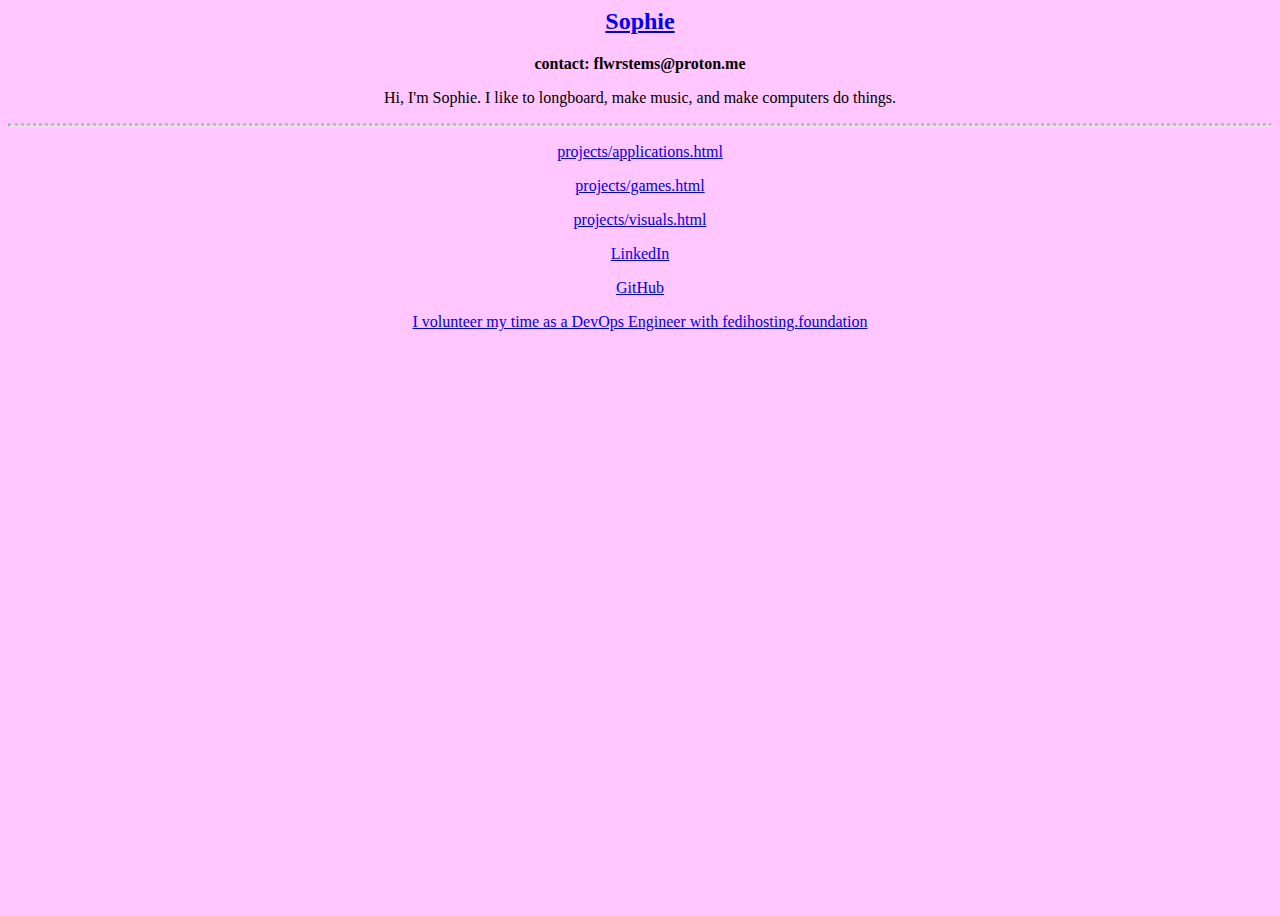
<file: root/Personal/index.html>
<html>
<head>
    <meta charset="UTF-8">
    <meta name="viewport" content="width=device-width, initial-scale=1.0">
    <link rel="stylesheet" type="text/css" href="Styles.css">
    <title> flwrstems </title>
    <meta name="description" content="U+2600 Hi, I'm Sophie. Also known as flwrstems.">
	<style>
        img {
            border-radius: 50%;
        }
    </style>
</head>
  
<body>  
    <div style="text-align: center;">
		<h2> <a href = "index.html"> Sophie </a></h2>
    	<strong> contact: flwrstems@proton.me </strong>
		<p>Hi, I'm Sophie. I like to longboard, make music, and make computers do things.</p>

    </div>
    <hr class="dotted">

    <div style="text-align: center;">
		<p><a href="projects/applications.html">projects/applications.html</a></p>
        <p><a href="projects/games.html">projects/games.html</a></p>
        <p><a href="projects/visuals.html">projects/visuals.html</a></p>
        <p><a href="https://www.linkedin.com/in/sophie-young-658824230/">LinkedIn</a></p>
        <p><a href="https://github.com/rping-qwfpgj">GitHub</a></p>
        <p><a href="https://fedihosting.foundation/lw-team/">I volunteer my time as a DevOps Engineer with fedihosting.foundation</a></p>
    </div>
</body>
</html>
</file>
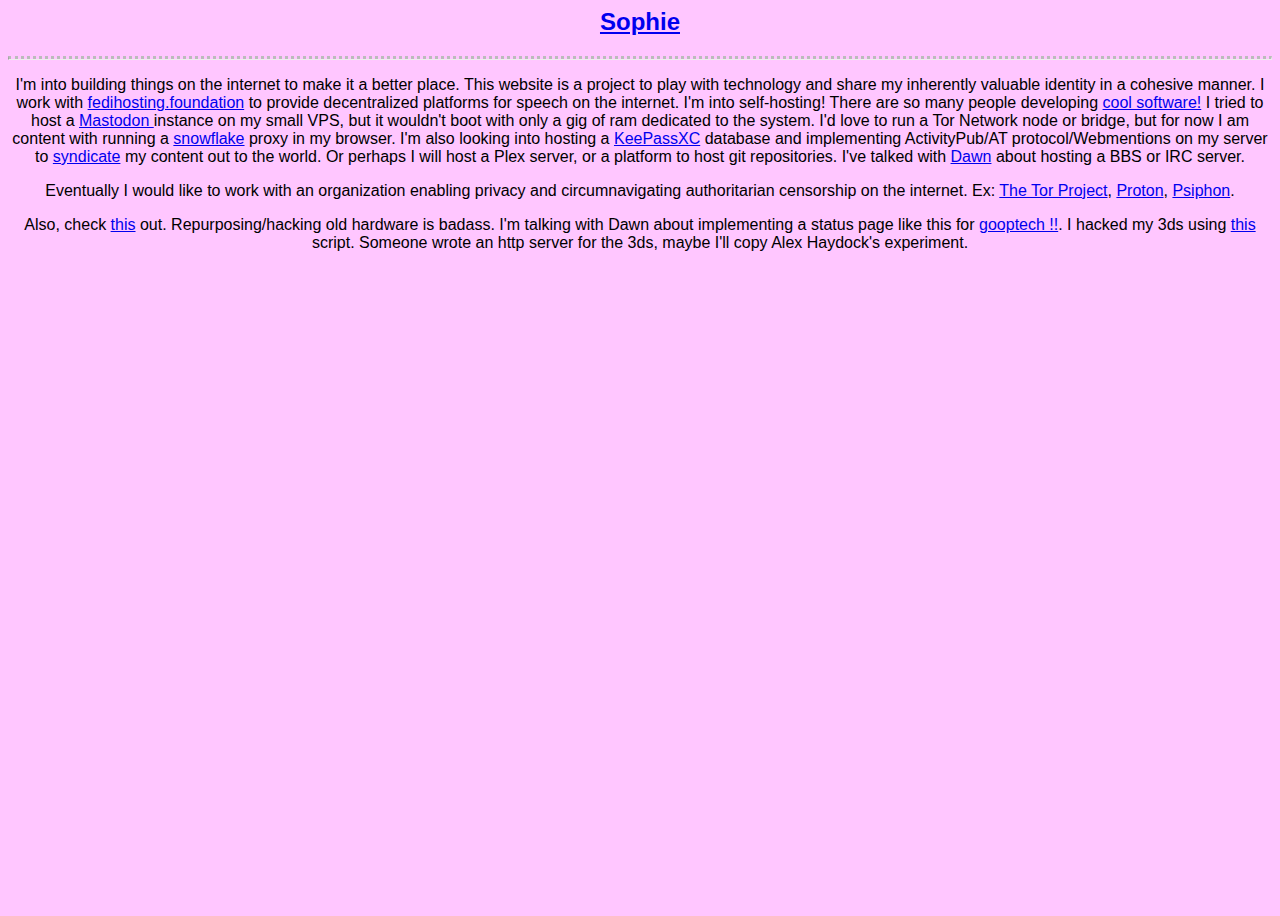
<file: root/Professional/blog/blog-4-24-2025.html>
<html>
	<head>
		<meta charset="UTF-8">
		<meta name="viewport" content="width=device-width, initial-scale=1.0">
		<link rel="stylesheet" type="text/css" href="../Styles.css">
		<title> flwrstems </title>
		<meta name="description" content="U+2600 Hi, I'm Sophie. Also known as flwrstems."></meta>
		<style>
			body {
				font-family: 'MS Gothic', sans-serif;
			}
		</style>
	</head>

	<body>
		<div style="text-align: center;">
			<h2> <a href = "../index.html"> Sophie </a></h2>
		</div>
		<hr class="dotted">
		<div style="text-align: center;">
			<p> 
				I'm into building things on the internet to make it a better place. This website is a project to play with  
                technology and share my inherently valuable identity in a cohesive manner. I work with 
                <a href="https://fedihosting.foundation">fedihosting.foundation</a> to provide decentralized platforms for speech
                 on the internet. I'm into self-hosting! There are so many people developing 
                 <a href = "https://github.com/rping-qwfpgj?tab=stars">cool software!</a> I tried to host a
                 <a href="https://joinmastodon.org/"> Mastodon </a>instance on my small VPS, but it wouldn't boot with only a gig
                  of ram dedicated to the system. I'd love to run a Tor Network node or bridge, but for now I am content with 
                  running a <a href="https://snowflake.torproject.org/">snowflake</a> proxy in my browser. I'm also 
                  looking into hosting a <a href = "https://keepassxc.org/">KeePassXC</a> database and implementing ActivityPub/AT protocol/Webmentions on my server 
                  to <a href="https://indieweb.org/POSSE" >syndicate</a> my content out to the world. Or perhaps I will host a 
                  Plex server, or a platform to host git repositories. I've talked with <a href="https://dawnvoid.neocities.org">Dawn</a> 
                  about hosting a BBS or IRC server.
			</p>
			<p>
				Eventually I would like to work with an organization enabling privacy and circumnavigating authoritarian 
                censorship on the internet. Ex: <a href="https://www.torproject.org/">The Tor Project</a>, <a href = 
                "https://proton.me/">Proton</a>, <a href = "https://psiphon.ca/">Psiphon</a>. 
			</p>
			<p>
				Also, check <a href="https://blog.infected.systems/posts/2025-04-21-this-blog-is-hosted-on-a-nintendo-wii/">this</a> 
                out. Repurposing/hacking old hardware is badass. I'm talking with Dawn about implementing 
                a status page like this for <a href="https://gooptech.nya.pub">gooptech !!</a>. I hacked my 3ds using 
                <a href = "https://github.com/hacks-guide/MSET9">this</a> script. Someone wrote an http server for the 3ds, 
                maybe I'll copy Alex Haydock's experiment.
			</p> 
			
		</div>
	</body>
</html>
</file>
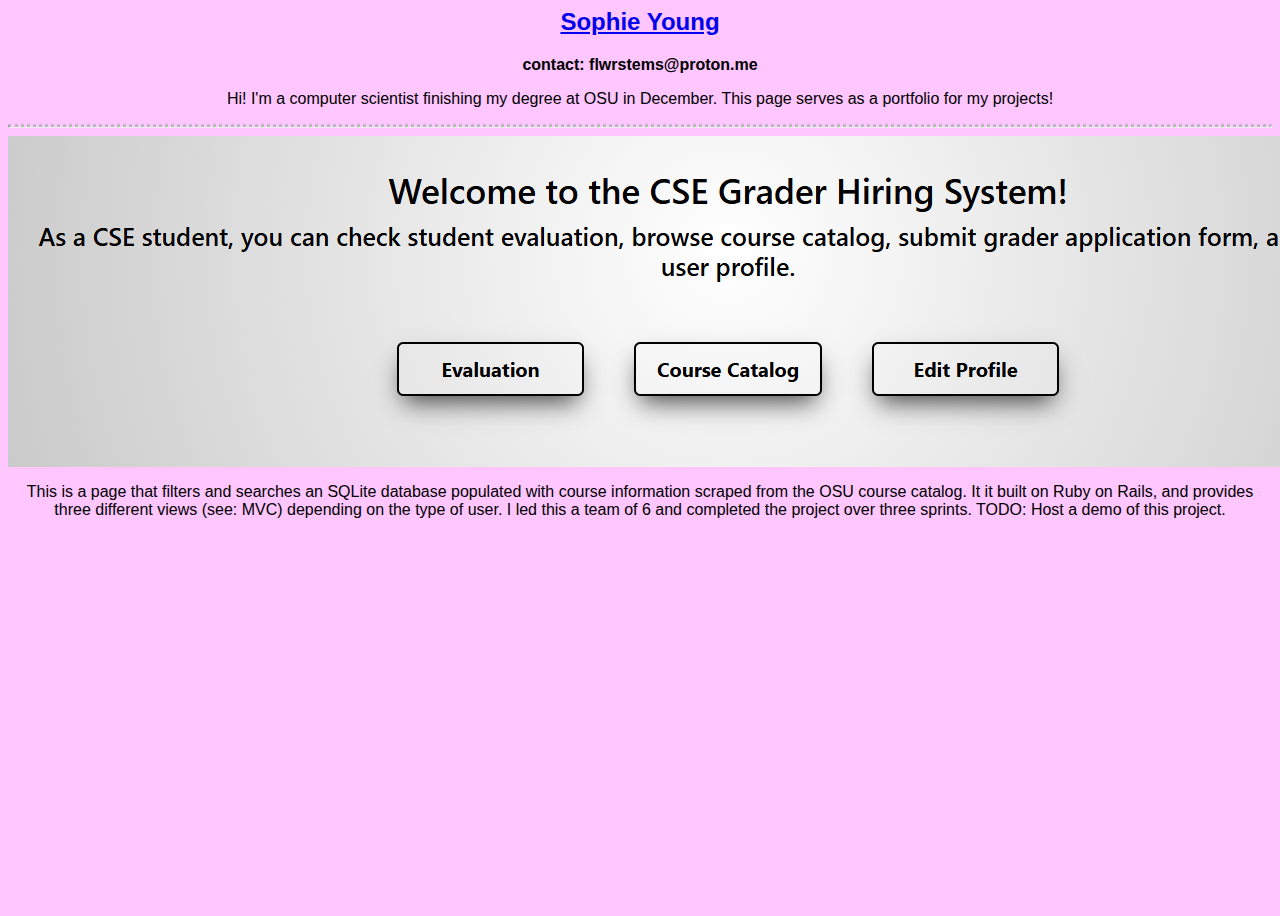
<file: root/Professional/projects/applications.html>
<html>
	<head>
		<meta charset="UTF-8">
		<meta name="viewport" content="width=device-width, initial-scale=1.0">
		<link rel="stylesheet" type="text/css" href="../Styles.css">
		<title> flwrstems </title>
		<meta name="description" content="U+2600 Hi, I'm Sophie. Also known as flwrstems." </meta>
		<style>
			body {
				font-family: 'MS Gothic', sans-serif;
			}
		</style>
	</head>

	<body>
		<div style="text-align: center;">
			<h2> <a href = "../index.html"> Sophie Young</a></h2>
			<strong> contact: flwrstems@proton.me </strong>
			<p> Hi! I'm a computer scientist finishing my degree at OSU in December. This page serves as a portfolio for my projects!</p>
		</div>
		<hr class="dotted">
		<div style="text-align: center;">
			<img src = "../media/grading-system.png"> </img>
			<p> This is a page that filters and searches an SQLite database populated with course information scraped from the OSU course catalog. It it built on Ruby on Rails, and provides three different views (see: MVC) depending on the type of user. I led this a team of 6 and completed the project over three sprints. TODO: Host a demo of this project.  </p>
		</div>
	</body>
</html>
</file>
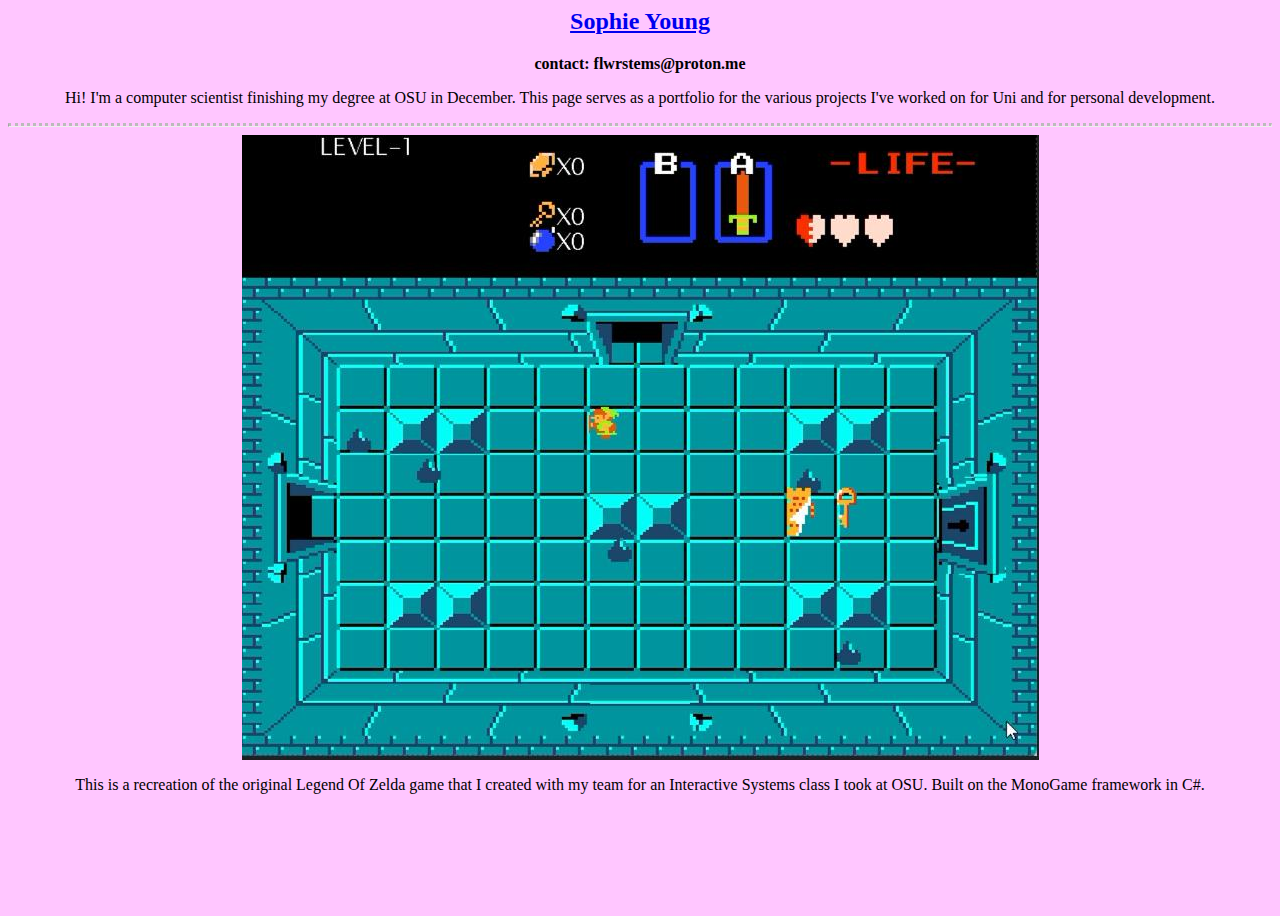
<file: root/Professional/projects/games.html>
<html>
	<head>
		<meta charset="UTF-8">
		<meta name="viewport" content="width=device-width, initial-scale=1.0">
		<link rel="stylesheet" type="text/css" href="../Styles.css">
		<title> flwrstems </title>
		<meta name="description" content="U+2600 Hi, I'm Sophie. Also known as flwrstems."> </meta>
	</head>

	<body>
		<div style="text-align: center;">
			<h2> <a href = "../index.html"> Sophie Young</a></h2>
			<strong> contact: flwrstems@proton.me </strong>
			<p> Hi! I'm a computer scientist finishing my degree at OSU in December. This page serves as a portfolio for the various projects I've worked on for Uni and for personal development.</p>
		</div>
		<hr class="dotted">
		<div style="text-align: center;">
			<img src="../media/1704999345402.jpg">
			<p> This is a recreation of the original Legend Of Zelda game that I created with my team for an Interactive Systems class I took at OSU. Built on the MonoGame framework in C#. </p>
		</div>
	
	</body>
</html>
</file>
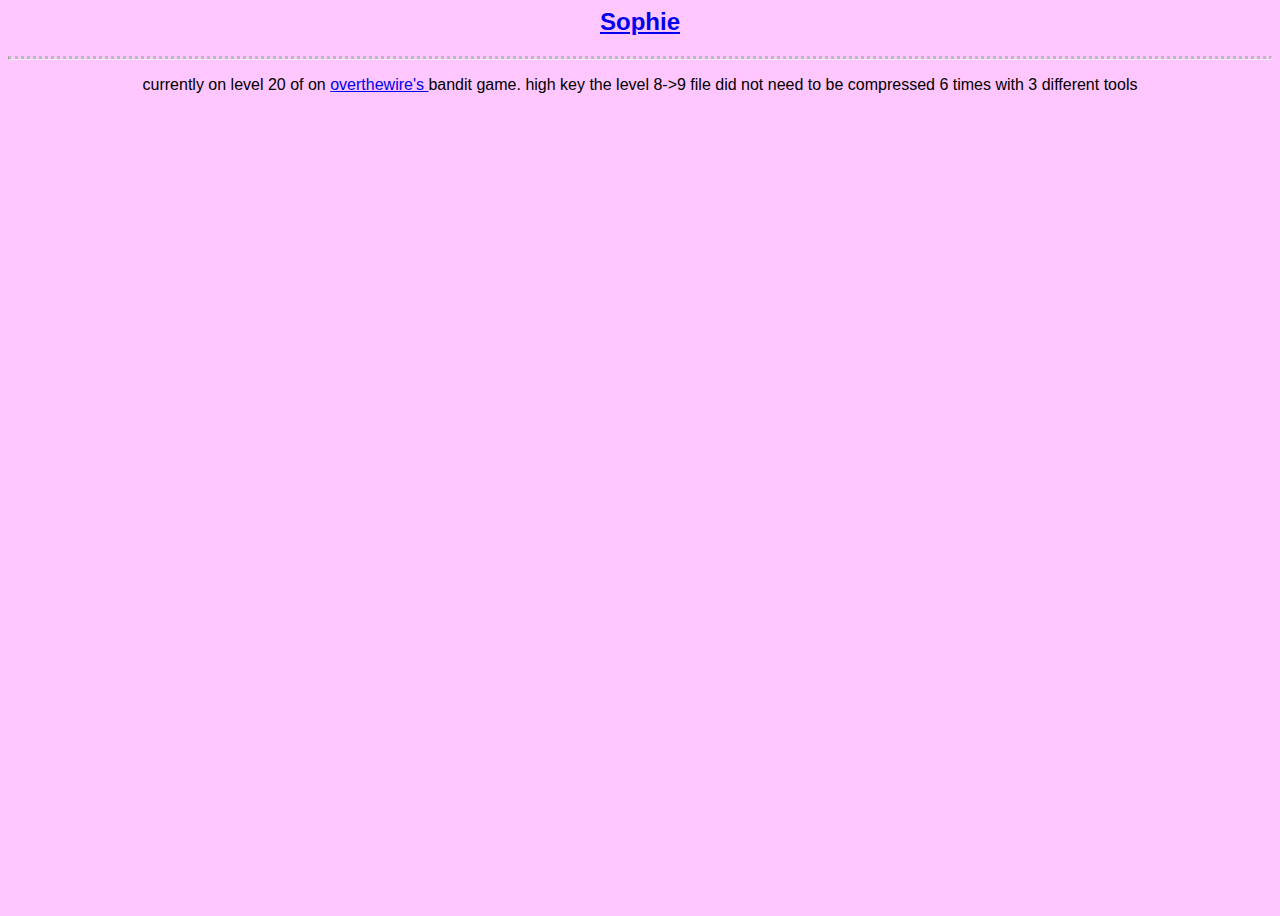
<file: root/Professional/projects/hacking.html>
<html>
	<head>
		<meta charset="UTF-8">
		<meta name="viewport" content="width=device-width, initial-scale=1.0">
		<link rel="stylesheet" type="text/css" href="../Styles.css">
		<title> flwrstems </title>
		<meta name="description" content="U+2600 Hi, I'm Sophie. Also known as flwrstems." </meta>
		<style>
			body {
				font-family: 'MS Gothic', sans-serif;
			}
		</style>
	</head>

	<body>
		<div style="text-align: center;">
			<h2> <a href = "../index.html"> Sophie </a></h2>
		</div>
		<hr class="dotted">
		<div style="text-align: center;">
			<p> 
				currently on level 20 of on <a href="https://overthewire.org"> overthewire's </a> bandit game. 
				high key the level 8->9 file did not need to be compressed 6 times with 3 different tools 
			</p> 
			
		</div>
	</body>
</html>
</file>
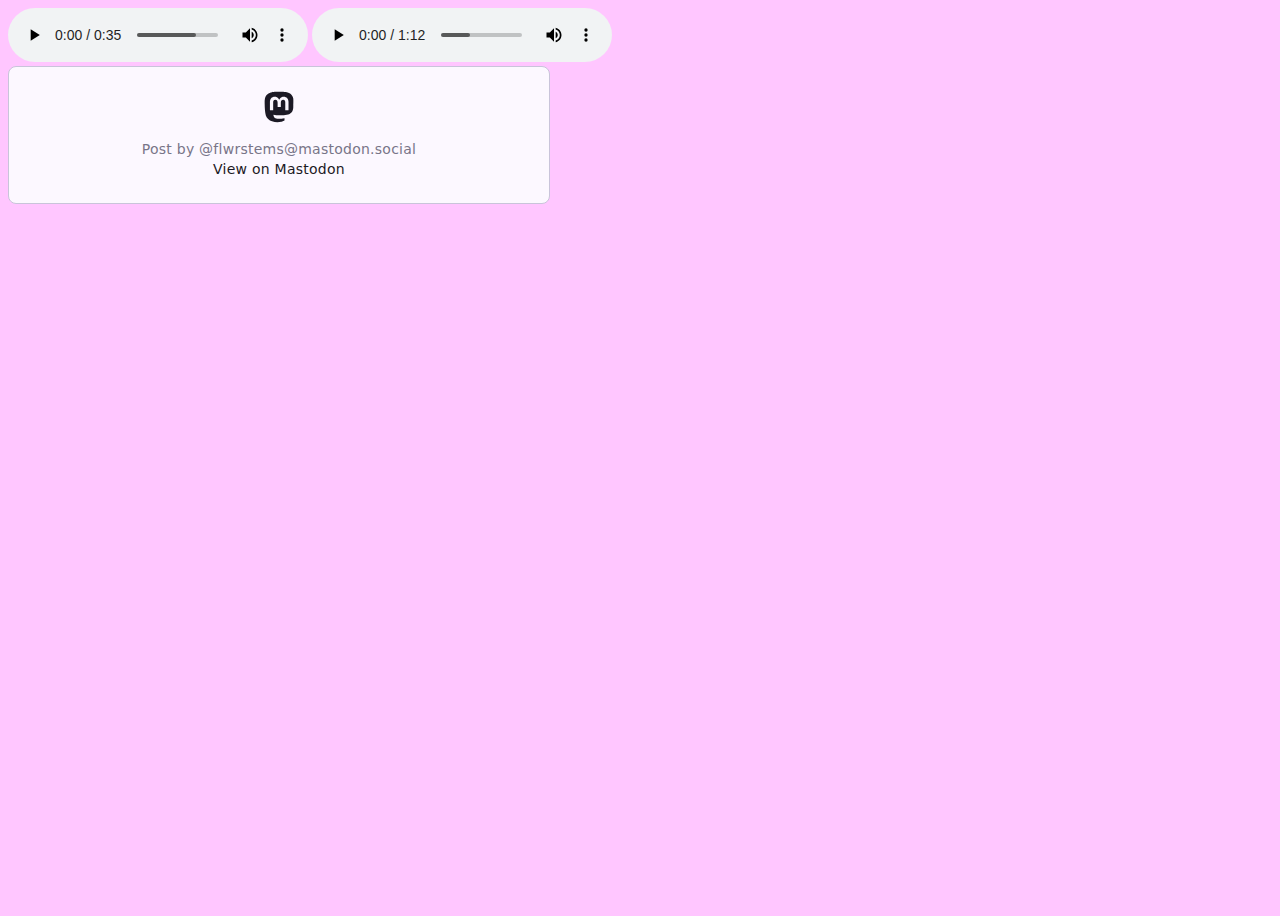
<file: root/Professional/projects/sounds.html>
<html>
	<head>
		<meta charset="UTF-8">
		<meta name="viewport" content="width=device-width, initial-scale=1.0">
		<link rel="stylesheet" type="text/css" href="../Styles.css">
		<title> flwrstems </title>
		<meta name="description" content="U+2600 Hi, I'm Sophie. Also known as flwrstems." </meta>

	</head>

	<body>
		<audio controls>
			<h2>laugh</h2>
			<source src="../media/vibes.mp3" type="audio/mpeg">
		  </audio>		
		<audio controls>
			<h2>toyhouse</h2>
			<source src="../media/toyhouse.mp3" type="audio/mpeg">
		  </audio>
		  <blockquote class="mastodon-embed" data-embed-url="https://mastodon.social/@flwrstems/114438742916016296/embed" style="background: #FCF8FF; border-radius: 8px; border: 1px solid #C9C4DA; margin: 0; max-width: 540px; min-width: 270px; overflow: hidden; padding: 0;"> <a href="https://mastodon.social/@flwrstems/114438742916016296" target="_blank" style="align-items: center; color: #1C1A25; display: flex; flex-direction: column; font-family: system-ui, -apple-system, BlinkMacSystemFont, 'Segoe UI', Oxygen, Ubuntu, Cantarell, 'Fira Sans', 'Droid Sans', 'Helvetica Neue', Roboto, sans-serif; font-size: 14px; justify-content: center; letter-spacing: 0.25px; line-height: 20px; padding: 24px; text-decoration: none;"> <svg xmlns="http://www.w3.org/2000/svg" xmlns:xlink="http://www.w3.org/1999/xlink" width="32" height="32" viewBox="0 0 79 75"><path d="M63 45.3v-20c0-4.1-1-7.3-3.2-9.7-2.1-2.4-5-3.7-8.5-3.7-4.1 0-7.2 1.6-9.3 4.7l-2 3.3-2-3.3c-2-3.1-5.1-4.7-9.2-4.7-3.5 0-6.4 1.3-8.6 3.7-2.1 2.4-3.1 5.6-3.1 9.7v20h8V25.9c0-4.1 1.7-6.2 5.2-6.2 3.8 0 5.8 2.5 5.8 7.4V37.7H44V27.1c0-4.9 1.9-7.4 5.8-7.4 3.5 0 5.2 2.1 5.2 6.2V45.3h8ZM74.7 16.6c.6 6 .1 15.7.1 17.3 0 .5-.1 4.8-.1 5.3-.7 11.5-8 16-15.6 17.5-.1 0-.2 0-.3 0-4.9 1-10 1.2-14.9 1.4-1.2 0-2.4 0-3.6 0-4.8 0-9.7-.6-14.4-1.7-.1 0-.1 0-.1 0s-.1 0-.1 0 0 .1 0 .1 0 0 0 0c.1 1.6.4 3.1 1 4.5.6 1.7 2.9 5.7 11.4 5.7 5 0 9.9-.6 14.8-1.7 0 0 0 0 0 0 .1 0 .1 0 .1 0 0 .1 0 .1 0 .1.1 0 .1 0 .1.1v5.6s0 .1-.1.1c0 0 0 0 0 .1-1.6 1.1-3.7 1.7-5.6 2.3-.8.3-1.6.5-2.4.7-7.5 1.7-15.4 1.3-22.7-1.2-6.8-2.4-13.8-8.2-15.5-15.2-.9-3.8-1.6-7.6-1.9-11.5-.6-5.8-.6-11.7-.8-17.5C3.9 24.5 4 20 4.9 16 6.7 7.9 14.1 2.2 22.3 1c1.4-.2 4.1-1 16.5-1h.1C51.4 0 56.7.8 58.1 1c8.4 1.2 15.5 7.5 16.6 15.6Z" fill="currentColor"/></svg> <div style="color: #787588; margin-top: 16px;">Post by @flwrstems@mastodon.social</div> <div style="font-weight: 500;">View on Mastodon</div> </a> </blockquote> <script data-allowed-prefixes="https://mastodon.social/" async src="https://mastodon.social/embed.js"></script>

	</body>
</html>
</file>
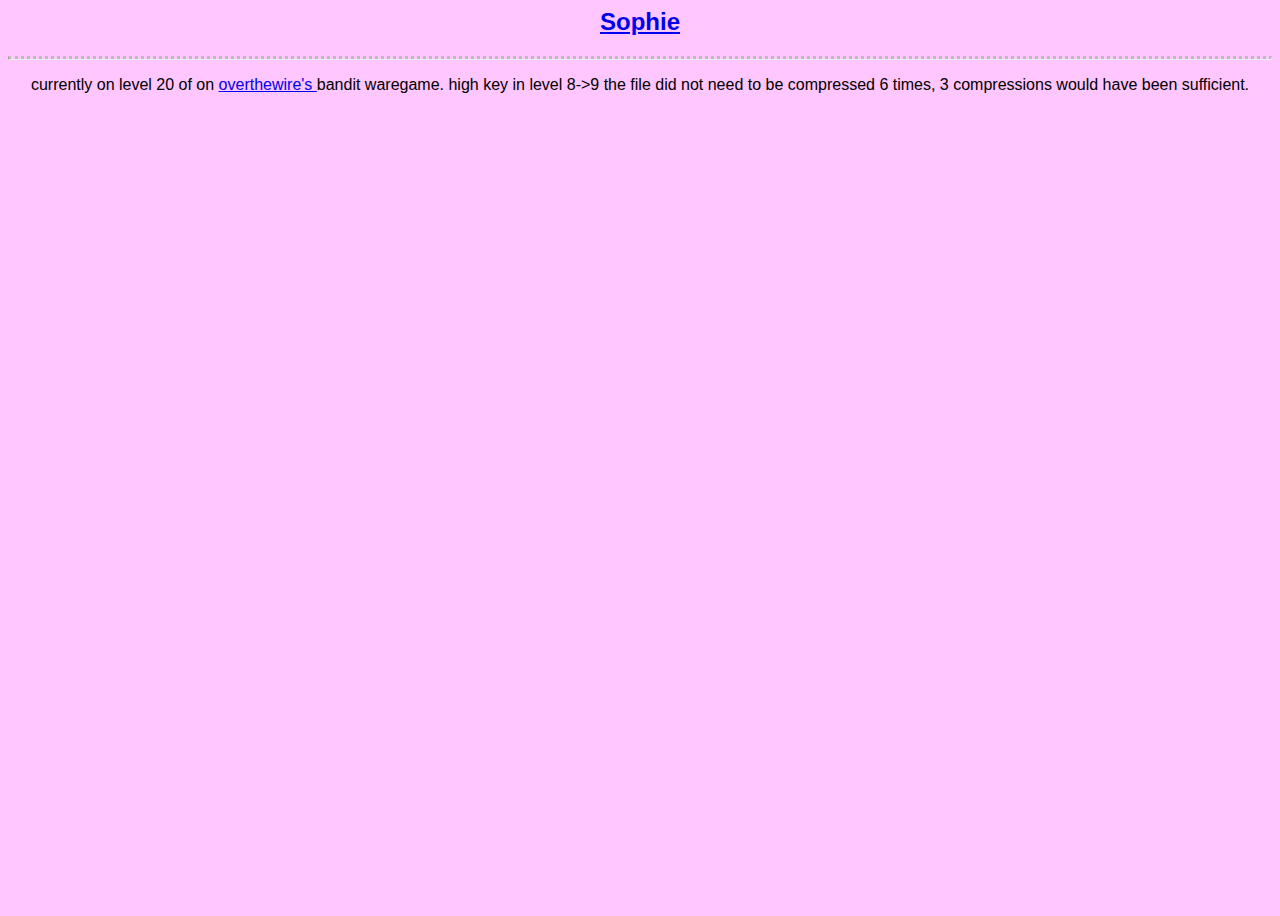
<file: root/Professional/projects/wargames.html>
<html>
	<head>
		<meta charset="UTF-8">
		<meta name="viewport" content="width=device-width, initial-scale=1.0">
		<link rel="stylesheet" type="text/css" href="../Styles.css">
		<title> flwrstems </title>
		<meta name="description" content="U+2600 Hi, I'm Sophie. Also known as flwrstems." </meta>
		<style>
			body {
				font-family: 'MS Gothic', sans-serif;
			}
		</style>
	</head>

	<body>
		<div style="text-align: center;">
			<h2> <a href = "../index.html"> Sophie </a></h2>
		</div>
		<hr class="dotted">
		<div style="text-align: center;">
			<p> 
				currently on level 20 of on <a href="https://overthewire.org"> overthewire's </a> bandit waregame. 
				high key in level 8->9 the file did not need to be compressed 6 times, 3 compressions would have been sufficient. 
			</p> 
			
		</div>
	</body>
</html>
</file>
<file: root/Personal/Styles.css>
html {
  -webkit-font-smoothing: never;
}

body {
  align-items: center;
  justify-content: center;
  height: 100vh;
  background-color: #ffc6ff;
  font-family: 'MS Gothic', 'MS UI Gothic', 'sans-serif';    
}

/* Dotted border */
hr.dotted {
  border-top: 3px dotted #bbb;
}

#DIV_1 {
  align-items: center;
  block-size: 122.4px;
  border-block-end-style: solid;
  border-block-start-style: solid;
  border-inline-end-style: solid;
  border-inline-start-style: solid;
  bottom: -388.9px;
  box-shadow: rgb(10, 10, 10) -1px -1px 0px 0px inset, rgb(223, 223, 223) 1px 1px 0px 0px inset, rgb(128, 128, 128) -2px -2px 0px 0px inset, rgb(255, 255, 255) 2px 2px 0px 0px inset;
  box-sizing: border-box;
  filter: blur(0px);
  height: 179.4px;
  inline-size: 290.625px;
  inset-block-end: -388.9px;
  inset-block-start: 266.5px;
  inset-inline-end: 37.5px;
  inset-inline-start: 271.875px;
  justify-content: center;
  left: 271.875px;
  min-block-size: 37.5px;
  min-height: 37.5px;
  overscroll-behavior-block: none;
  overscroll-behavior-inline: none;
  padding-block-end: 2px;
  padding-block-start: 2px;
  padding-inline-end: 2px;
  padding-inline-start: 2px;
  perspective-origin: 145.312px 61.2px;
  pointer-events: none;
  position: absolute;
  right: 37.5px;
  text-align: left;
  top: 266.5px;
  touch-action: none;
  transform: matrix(1, 0, 0, 1, 0, 0);
  transform-origin: 145.312px 61.2px;
  user-select: none;
  width: 290.625px;
  background: rgb(192, 192, 192) none repeat scroll 0% 0% / auto padding-box border-box;
  border: 0px solid rgb(0, 0, 0);
  flex-flow: column nowrap;
  font: 16px VT323;
  padding: 2px;
}/*#DIV_1*/

#DIV_1:after {
  pointer-events: none;
  text-align: left;
  user-select: none;
  font: 16px VT323;
}/*#DIV_1:after*/

#DIV_1:before {
  pointer-events: none;
  text-align: left;
  user-select: none;
  font: 16px VT323;
}/*#DIV_1:before*/

#DIV_2 {
  block-size: 118.4px;
  box-sizing: border-box;
  height: 118.4px;
  inline-size: 286.625px;
  overscroll-behavior-block: none;
  overscroll-behavior-inline: none;
  perspective-origin: 143.312px 59.2px;
  pointer-events: none;
  text-align: left;
  transform-origin: 143.312px 59.2px;
  user-select: none;
  width: 286.625px;
  font: 16px VT323;
}/*#DIV_2*/

#DIV_2:after {
  pointer-events: none;
  text-align: left;
  user-select: none;
  font: 16px VT323;
}/*#DIV_2:after*/

#DIV_2:before {
  pointer-events: none;
  text-align: left;
  user-select: none;
  font: 16px VT323;
}/*#DIV_2:before*/

#DIV_3 {
  block-size: 24px;
  border-block-end-color: rgb(255, 255, 255);
  border-block-start-color: rgb(255, 255, 255);
  border-inline-end-color: rgb(255, 255, 255);
  border-inline-start-color: rgb(255, 255, 255);
  box-sizing: border-box;
  caret-color: rgb(255, 255, 255);
  color: rgb(255, 255, 255);
  column-rule-color: rgb(255, 255, 255);
  display: grid;
  grid-template-columns: 242.625px 36px;
  grid-template-rows: 16px;
  height: 24px;
  inline-size: 286.625px;
  overscroll-behavior-block: none;
  overscroll-behavior-inline: none;
  padding-block-end: 4px;
  padding-block-start: 4px;
  padding-inline-end: 4px;
  padding-inline-start: 4px;
  perspective-origin: 143.312px 12px;
  pointer-events: none;
  text-align: left;
  text-decoration: none solid rgb(255, 255, 255);
  text-emphasis-color: rgb(255, 255, 255);
  transform-origin: 143.312px 12px;
  user-select: none;
  width: 286.625px;
  background: rgb(203, 65, 107) none repeat scroll 0% 0% / auto padding-box border-box;
  border: 0px none rgb(255, 255, 255);
  font: 16px VT323;
  outline: rgb(255, 255, 255) none 0px;
  padding: 4px;
}/*#DIV_3*/

#DIV_3:after {
  border-block-end-color: rgb(255, 255, 255);
  border-block-start-color: rgb(255, 255, 255);
  border-inline-end-color: rgb(255, 255, 255);
  border-inline-start-color: rgb(255, 255, 255);
  caret-color: rgb(255, 255, 255);
  color: rgb(255, 255, 255);
  column-rule-color: rgb(255, 255, 255);
  display: block;
  pointer-events: none;
  text-align: left;
  text-decoration: none solid rgb(255, 255, 255);
  text-emphasis-color: rgb(255, 255, 255);
  user-select: none;
  border: 0px none rgb(255, 255, 255);
  font: 16px VT323;
  outline: rgb(255, 255, 255) none 0px;
}/*#DIV_3:after*/

#DIV_3:before {
  border-block-end-color: rgb(255, 255, 255);
  border-block-start-color: rgb(255, 255, 255);
  border-inline-end-color: rgb(255, 255, 255);
  border-inline-start-color: rgb(255, 255, 255);
  caret-color: rgb(255, 255, 255);
  color: rgb(255, 255, 255);
  column-rule-color: rgb(255, 255, 255);
  display: block;
  pointer-events: none;
  text-align: left;
  text-decoration: none solid rgb(255, 255, 255);
  text-emphasis-color: rgb(255, 255, 255);
  user-select: none;
  border: 0px none rgb(255, 255, 255);
  font: 16px VT323;
  outline: rgb(255, 255, 255) none 0px;
}/*#DIV_3:before*/

#P_4 {
  block-size: 16px;
  border-block-end-color: rgb(255, 255, 255);
  border-block-start-color: rgb(255, 255, 255);
  border-inline-end-color: rgb(255, 255, 255);
  border-inline-start-color: rgb(255, 255, 255);
  box-sizing: border-box;
  caret-color: rgb(255, 255, 255);
  color: rgb(255, 255, 255);
  column-rule-color: rgb(255, 255, 255);
  height: 16px;
  inline-size: 242.625px;
  margin-block-end: 0px;
  margin-block-start: 0px;
  min-block-size: auto;
  min-height: auto;
  min-inline-size: auto;
  min-width: auto;
  overscroll-behavior-block: none;
  overscroll-behavior-inline: none;
  perspective-origin: 121.312px 8px;
  pointer-events: none;
  text-align: left;
  text-decoration: none solid rgb(255, 255, 255);
  text-emphasis-color: rgb(255, 255, 255);
  transform-origin: 121.312px 8px;
  user-select: none;
  width: 242.625px;
  border: 0px none rgb(255, 255, 255);
  font: 16px VT323;
  margin: 0px;
  outline: rgb(255, 255, 255) none 0px;
}/*#P_4*/

#P_4:after {
  border-block-end-color: rgb(255, 255, 255);
  border-block-start-color: rgb(255, 255, 255);
  border-inline-end-color: rgb(255, 255, 255);
  border-inline-start-color: rgb(255, 255, 255);
  caret-color: rgb(255, 255, 255);
  color: rgb(255, 255, 255);
  column-rule-color: rgb(255, 255, 255);
  pointer-events: none;
  text-align: left;
  text-decoration: none solid rgb(255, 255, 255);
  text-emphasis-color: rgb(255, 255, 255);
  user-select: none;
  border: 0px none rgb(255, 255, 255);
  font: 16px VT323;
  outline: rgb(255, 255, 255) none 0px;
}/*#P_4:after*/

#P_4:before {
  border-block-end-color: rgb(255, 255, 255);
  border-block-start-color: rgb(255, 255, 255);
  border-inline-end-color: rgb(255, 255, 255);
  border-inline-start-color: rgb(255, 255, 255);
  caret-color: rgb(255, 255, 255);
  color: rgb(255, 255, 255);
  column-rule-color: rgb(255, 255, 255);
  pointer-events: none;
  text-align: left;
  text-decoration: none solid rgb(255, 255, 255);
  text-emphasis-color: rgb(255, 255, 255);
  user-select: none;
  border: 0px none rgb(255, 255, 255);
  font: 16px VT323;
  outline: rgb(255, 255, 255) none 0px;
}/*#P_4:before*/

#DIV_5 {
  block-size: 16px;
  border-block-end-color: rgb(255, 255, 255);
  border-block-start-color: rgb(255, 255, 255);
  border-inline-end-color: rgb(255, 255, 255);
  border-inline-start-color: rgb(255, 255, 255);
  box-sizing: border-box;
  caret-color: rgb(255, 255, 255);
  color: rgb(255, 255, 255);
  column-rule-color: rgb(255, 255, 255);
  display: flex;
  height: 16px;
  inline-size: 36px;
  min-block-size: auto;
  min-height: auto;
  min-inline-size: auto;
  min-width: auto;
  overscroll-behavior-block: none;
  overscroll-behavior-inline: none;
  perspective-origin: 18px 8px;
  pointer-events: none;
  text-align: left;
  text-decoration: none solid rgb(255, 255, 255);
  text-emphasis-color: rgb(255, 255, 255);
  transform-origin: 18px 8px;
  user-select: none;
  width: 36px;
  border: 0px none rgb(255, 255, 255);
  font: 16px VT323;
  outline: rgb(255, 255, 255) none 0px;
}/*#DIV_5*/

#DIV_5:after {
  border-block-end-color: rgb(255, 255, 255);
  border-block-start-color: rgb(255, 255, 255);
  border-inline-end-color: rgb(255, 255, 255);
  border-inline-start-color: rgb(255, 255, 255);
  caret-color: rgb(255, 255, 255);
  color: rgb(255, 255, 255);
  column-rule-color: rgb(255, 255, 255);
  display: block;
  pointer-events: none;
  text-align: left;
  text-decoration: none solid rgb(255, 255, 255);
  text-emphasis-color: rgb(255, 255, 255);
  user-select: none;
  border: 0px none rgb(255, 255, 255);
  font: 16px VT323;
  outline: rgb(255, 255, 255) none 0px;
}/*#DIV_5:after*/

#DIV_5:before {
  border-block-end-color: rgb(255, 255, 255);
  border-block-start-color: rgb(255, 255, 255);
  border-inline-end-color: rgb(255, 255, 255);
  border-inline-start-color: rgb(255, 255, 255);
  caret-color: rgb(255, 255, 255);
  color: rgb(255, 255, 255);
  column-rule-color: rgb(255, 255, 255);
  display: block;
  pointer-events: none;
  text-align: left;
  text-decoration: none solid rgb(255, 255, 255);
  text-emphasis-color: rgb(255, 255, 255);
  user-select: none;
  border: 0px none rgb(255, 255, 255);
  font: 16px VT323;
  outline: rgb(255, 255, 255) none 0px;
}/*#DIV_5:before*/

#SPAN_6 {
  align-items: flex-end;
  block-size: 16px;
  border-block-end-color: rgb(255, 255, 255);
  border-block-start-color: rgb(255, 255, 255);
  border-inline-end-color: rgb(255, 255, 255);
  border-inline-start-color: rgb(255, 255, 255);
  bottom: 0px;
  box-shadow: rgb(10, 10, 10) -1px -1px 0px 0px inset, rgb(255, 255, 255) 1px 1px 0px 0px inset, rgb(128, 128, 128) -2px -2px 0px 0px inset, rgb(223, 223, 223) 2px 2px 0px 0px inset;
  box-sizing: border-box;
  caret-color: rgb(255, 255, 255);
  color: rgb(255, 255, 255);
  column-rule-color: rgb(255, 255, 255);
  display: flex;
  height: 16px;
  inline-size: 16px;
  inset-block-end: 0px;
  inset-block-start: 0px;
  inset-inline-end: 0px;
  inset-inline-start: 0px;
  justify-content: center;
  left: 0px;
  margin-inline-start: 2px;
  min-block-size: auto;
  min-height: auto;
  min-inline-size: 16px;
  min-width: 16px;
  overscroll-behavior-block: none;
  overscroll-behavior-inline: none;
  perspective-origin: 8px 8px;
  pointer-events: none;
  position: relative;
  right: 0px;
  text-align: left;
  text-decoration: none solid rgb(255, 255, 255);
  text-emphasis-color: rgb(255, 255, 255);
  top: 0px;
  transform-origin: 8px 8px;
  user-select: none;
  width: 16px;
  background: rgb(185, 184, 184) none repeat scroll 0% 0% / auto padding-box border-box;
  border: 0px none rgb(255, 255, 255);
  font: 16px VT323;
  margin: 0px 0px 0px 2px;
  outline: rgb(255, 255, 255) none 0px;
}/*#SPAN_6*/

#SPAN_6:after {
  border-block-end-color: rgb(255, 255, 255);
  border-block-start-color: rgb(255, 255, 255);
  border-inline-end-color: rgb(255, 255, 255);
  border-inline-start-color: rgb(255, 255, 255);
  caret-color: rgb(255, 255, 255);
  color: rgb(255, 255, 255);
  column-rule-color: rgb(255, 255, 255);
  display: block;
  pointer-events: none;
  text-align: left;
  text-decoration: none solid rgb(255, 255, 255);
  text-emphasis-color: rgb(255, 255, 255);
  user-select: none;
  border: 0px none rgb(255, 255, 255);
  font: 16px VT323;
  outline: rgb(255, 255, 255) none 0px;
}/*#SPAN_6:after*/

#SPAN_6:before {
  block-size: 2px;
  border-block-end-color: rgb(255, 255, 255);
  border-block-start-color: rgb(255, 255, 255);
  border-inline-end-color: rgb(255, 255, 255);
  border-inline-start-color: rgb(255, 255, 255);
  bottom: 0px;
  caret-color: rgb(255, 255, 255);
  color: rgb(255, 255, 255);
  column-rule-color: rgb(255, 255, 255);
  content: '""';
  display: block;
  height: 2px;
  inline-size: 9.6px;
  inset-block-end: 0px;
  inset-block-start: 10.8px;
  inset-inline-end: 3.2px;
  inset-inline-start: 3.2px;
  left: 3.2px;
  margin-block-end: 3.2px;
  perspective-origin: 4.8px 1px;
  pointer-events: none;
  position: absolute;
  right: 3.2px;
  text-align: left;
  text-decoration: none solid rgb(255, 255, 255);
  text-emphasis-color: rgb(255, 255, 255);
  top: 10.8px;
  transform-origin: 4.8px 1px;
  user-select: none;
  width: 9.6px;
  background: rgb(10, 10, 10) none repeat scroll 0% 0% / auto padding-box border-box;
  border: 0px none rgb(255, 255, 255);
  font: 16px VT323;
  margin: 0px 0px 3.2px;
  outline: rgb(255, 255, 255) none 0px;
}/*#SPAN_6:before*/

#SPAN_7 {
  align-items: flex-end;
  background-position: 50% 50%;
  block-size: 16px;
  border-block-end-color: rgb(255, 255, 255);
  border-block-start-color: rgb(255, 255, 255);
  border-inline-end-color: rgb(255, 255, 255);
  border-inline-start-color: rgb(255, 255, 255);
  bottom: 0px;
  box-shadow: rgb(10, 10, 10) -1px -1px 0px 0px inset, rgb(255, 255, 255) 1px 1px 0px 0px inset, rgb(128, 128, 128) -2px -2px 0px 0px inset, rgb(223, 223, 223) 2px 2px 0px 0px inset;
  box-sizing: border-box;
  caret-color: rgb(255, 255, 255);
  color: rgb(255, 255, 255);
  column-rule-color: rgb(255, 255, 255);
  display: flex;
  height: 16px;
  inline-size: 16px;
  inset-block-end: 0px;
  inset-block-start: 0px;
  inset-inline-end: 0px;
  inset-inline-start: 0px;
  justify-content: center;
  left: 0px;
  margin-inline-start: 2px;
  min-block-size: auto;
  min-height: auto;
  min-inline-size: 16px;
  min-width: 16px;
  overscroll-behavior-block: none;
  overscroll-behavior-inline: none;
  perspective-origin: 8px 8px;
  pointer-events: none;
  position: relative;
  right: 0px;
  text-align: left;
  text-decoration: none solid rgb(255, 255, 255);
  text-emphasis-color: rgb(255, 255, 255);
  top: 0px;
  transform-origin: 8px 8px;
  user-select: none;
  width: 16px;
  background: rgb(185, 184, 184) url("data:image/svg+xml;charset=utf-8,%3Csvg width='8' height='7' fill='none' xmlns='http://www.w3.org/2000/svg'%3E%3Cpath fill-rule='evenodd' clip-rule='evenodd' d='M0 0h2v1h1v1h2V1h1V0h2v1H7v1H6v1H5v1h1v1h1v1h1v1H6V6H5V5H3v1H2v1H0V6h1V5h1V4h1V3H2V2H1V1H0V0z' fill='%23000'/%3E%3C/svg%3E") no-repeat scroll 50% 50% / 8px 8px padding-box border-box;
  border: 0px none rgb(255, 255, 255);
  font: 16px VT323;
  margin: 0px 0px 0px 2px;
  outline: rgb(255, 255, 255) none 0px;
}/*#SPAN_7*/

#SPAN_7:after {
  border-block-end-color: rgb(255, 255, 255);
  border-block-start-color: rgb(255, 255, 255);
  border-inline-end-color: rgb(255, 255, 255);
  border-inline-start-color: rgb(255, 255, 255);
  caret-color: rgb(255, 255, 255);
  color: rgb(255, 255, 255);
  column-rule-color: rgb(255, 255, 255);
  display: block;
  pointer-events: none;
  text-align: left;
  text-decoration: none solid rgb(255, 255, 255);
  text-emphasis-color: rgb(255, 255, 255);
  user-select: none;
  border: 0px none rgb(255, 255, 255);
  font: 16px VT323;
  outline: rgb(255, 255, 255) none 0px;
}/*#SPAN_7:after*/

#SPAN_7:before {
  border-block-end-color: rgb(255, 255, 255);
  border-block-start-color: rgb(255, 255, 255);
  border-inline-end-color: rgb(255, 255, 255);
  border-inline-start-color: rgb(255, 255, 255);
  caret-color: rgb(255, 255, 255);
  color: rgb(255, 255, 255);
  column-rule-color: rgb(255, 255, 255);
  display: block;
  pointer-events: none;
  text-align: left;
  text-decoration: none solid rgb(255, 255, 255);
  text-emphasis-color: rgb(255, 255, 255);
  user-select: none;
  border: 0px none rgb(255, 255, 255);
  font: 16px VT323;
  outline: rgb(255, 255, 255) none 0px;
}/*#SPAN_7:before*/

#DIV_8 {
  block-size: 94.4px;
  box-sizing: border-box;
  height: 94.4px;
  inline-size: 286.625px;
  overscroll-behavior-block: none;
  overscroll-behavior-inline: none;
  padding-block-end: 6.4px;
  padding-block-start: 6.4px;
  padding-inline-end: 6.4px;
  padding-inline-start: 6.4px;
  perspective-origin: 143.312px 47.2px;
  pointer-events: none;
  text-align: left;
  transform-origin: 143.312px 47.2px;
  user-select: none;
  width: 286.625px;
  font: 16px VT323;
  padding: 6.4px;
}/*#DIV_8*/

#DIV_8:after {
  pointer-events: none;
  text-align: left;
  user-select: none;
  font: 16px VT323;
}/*#DIV_8:after*/

#DIV_8:before {
  pointer-events: none;
  text-align: left;
  user-select: none;
  font: 16px VT323;
}/*#DIV_8:before*/

#DIV_9 {
  block-size: 81.6px;
  box-shadow: rgb(155, 154, 153) 1px 1px 0px 0px inset, rgb(255, 255, 255) -1px -1px 0px 0px inset, rgb(155, 154, 153) 2px 2px 0px 0px inset, rgb(255, 255, 255) -2px -2px 0px 0px inset;
  box-sizing: border-box;
  height: 81.6px;
  inline-size: 273.825px;
  overscroll-behavior-block: none;
  overscroll-behavior-inline: none;
  padding-block-end: 4px;
  padding-block-start: 4px;
  padding-inline-end: 4px;
  padding-inline-start: 4px;
  perspective-origin: 136.913px 40.8px;
  pointer-events: none;
  text-align: left;
  transform-origin: 136.913px 40.8px;
  user-select: none;
  width: 273.825px;
  background: rgb(255, 255, 255) none repeat scroll 0% 0% / auto padding-box border-box;
  font: 16px VT323;
  padding: 4px;
}/*#DIV_9*/

#DIV_9:after {
  pointer-events: none;
  text-align: left;
  user-select: none;
  font: 16px VT323;
}/*#DIV_9:after*/

#DIV_9:before {
  pointer-events: none;
  text-align: left;
  user-select: none;
  font: 16px VT323;
}/*#DIV_9:before*/

#P_10, #P_11, #P_13, #P_15, #P_22, #P_24, #P_26, #P_28 {
  block-size: 0px;
  box-sizing: border-box;
  height: 0px;
  inline-size: 265.825px;
  margin-block-end: 0px;
  margin-block-start: 0px;
  overscroll-behavior-block: none;
  overscroll-behavior-inline: none;
  perspective-origin: 132.913px 0px;
  pointer-events: none;
  text-align: left;
  transform-origin: 132.913px 0px;
  user-select: none;
  width: 265.825px;
  font: 16px VT323;
  margin: 0px;
}/*#P_10, #P_11, #P_13, #P_15, #P_22, #P_24, #P_26, #P_28*/

#P_10:after, #P_11:after, #P_13:after, #P_15:after, #P_22:after, #P_24:after, #P_26:after, #P_28:after {
  pointer-events: none;
  text-align: left;
  user-select: none;
  font: 16px VT323;
}/*#P_10:after, #P_11:after, #P_13:after, #P_15:after, #P_22:after, #P_24:after, #P_26:after, #P_28:after*/

#P_10:before, #P_11:before, #P_13:before, #P_15:before, #P_22:before, #P_24:before, #P_26:before, #P_28:before {
  pointer-events: none;
  text-align: left;
  user-select: none;
  font: 16px VT323;
}/*#P_10:before, #P_11:before, #P_13:before, #P_15:before, #P_22:before, #P_24:before, #P_26:before, #P_28:before*/

#P_12, #P_14, #P_23, #P_27 {
  block-size: 0px;
  box-sizing: border-box;
  height: 0px;
  inline-size: 265.825px;
  margin-block-end: 0px;
  margin-block-start: 0px;
  overscroll-behavior-block: none;
  overscroll-behavior-inline: none;
  perspective-origin: 132.913px 0px;
  pointer-events: none;
  text-align: left;
  transform-origin: 132.913px 0px;
  user-select: none;
  width: 265.825px;
  margin: 0px;
}/*#P_12, #P_14, #P_23, #P_27*/

#P_12:after, #P_14:after, #P_23:after, #P_27:after {
  pointer-events: none;
  text-align: left;
  user-select: none;
  font: 16px VT323;
}/*#P_12:after, #P_14:after, #P_23:after, #P_27:after*/

#P_12:before, #P_14:before, #P_23:before, #P_27:before {
  pointer-events: none;
  text-align: left;
  user-select: none;
  font: 16px VT323;
}/*#P_12:before, #P_14:before, #P_23:before, #P_27:before*/

#P_16, #P_25 {
  block-size: 0px;
  box-sizing: border-box;
  height: 0px;
  inline-size: 265.825px;
  margin-block-end: 0px;
  margin-block-start: 0px;
  overscroll-behavior-block: none;
  overscroll-behavior-inline: none;
  perspective-origin: 132.913px 0px;
  pointer-events: none;
  text-align: left;
  transform-origin: 132.913px 0px;
  user-select: none;
  width: 265.825px;
  font: 16px VT323;
  margin: 0px;
}/*#P_16, #P_25*/

#P_16:after, #P_25:after {
  pointer-events: none;
  text-align: left;
  user-select: none;
  font: 16px VT323;
}/*#P_16:after, #P_25:after*/

#P_16:before, #P_25:before {
  pointer-events: none;
  text-align: left;
  user-select: none;
  font: 16px VT323;
}/*#P_16:before, #P_25:before*/

#P_17, #P_19, #P_21 {
  block-size: 18.4px;
  box-sizing: border-box;
  height: 18.4px;
  inline-size: 265.825px;
  margin-block-end: 0px;
  margin-block-start: 0px;
  overscroll-behavior-block: none;
  overscroll-behavior-inline: none;
  perspective-origin: 132.913px 9.2px;
  pointer-events: none;
  text-align: left;
  transform-origin: 132.913px 9.2px;
  user-select: none;
  width: 265.825px;
  font: 16px VT323;
  margin: 0px;
}/*#P_17, #P_19, #P_21*/

#P_17:after, #P_19:after, #P_21:after {
  pointer-events: none;
  text-align: left;
  user-select: none;
  font: 16px VT323;
}/*#P_17:after, #P_19:after, #P_21:after*/

#P_17:before, #P_19:before, #P_21:before {
  pointer-events: none;
  text-align: left;
  user-select: none;
  font: 16px VT323;
}/*#P_17:before, #P_19:before, #P_21:before*/

#BR_18 {
  box-sizing: border-box;
  overscroll-behavior-block: none;
  overscroll-behavior-inline: none;
  perspective-origin: 0px 0px;
  pointer-events: none;
  text-align: left;
  transform-origin: 0px 0px;
  user-select: none;
  font: 16px VT323;
}/*#BR_18*/

#BR_18:after {
  pointer-events: none;
  text-align: left;
  user-select: none;
  font: 16px VT323;
}/*#BR_18:after*/

#BR_18:before {
  pointer-events: none;
  text-align: left;
  user-select: none;
  font: 16px VT323;
}/*#BR_18:before*/

#P_20 {
  block-size: 18.4px;
  box-sizing: border-box;
  height: 18.4px;
  inline-size: 265.825px;
  margin-block-end: 0px;
  margin-block-start: 0px;
  overscroll-behavior-block: none;
  overscroll-behavior-inline: none;
  perspective-origin: 132.913px 9.2px;
  pointer-events: none;
  text-align: left;
  transform-origin: 132.913px 9.2px;
  user-select: none;
  width: 265.825px;
  font: 16px VT323;
  margin: 0px;
}/*#P_20*/

#P_20:after {
  pointer-events: none;
  text-align: left;
  user-select: none;
  font: 16px VT323;
}/*#P_20:after*/

#P_20:before {
  pointer-events: none;
  text-align: left;
  user-select: none;
  font: 16px VT323;
}/*#P_20:before*/

#P_29 {
  block-size: 0px;
  box-sizing: border-box;
  height: 0px;
  inline-size: 265.825px;
  margin-block-end: 0px;
  margin-block-start: 0px;
  overscroll-behavior-block: none;
  overscroll-behavior-inline: none;
  perspective-origin: 132.913px 0px;
  pointer-events: none;
  text-align: left;
  transform-origin: 132.913px 0px;
  user-select: none;
  width: 265.825px;
  font: 16px VT323;
  margin: 0px;
}/*#P_29*/

#P_29:after {
  pointer-events: none;
  text-align: left;
  user-select: none;
  font: 16px VT323;
}/*#P_29:after*/

#P_29:before {
  pointer-events: none;
  text-align: left;
  user-select: none;
  font: 16px VT323;
}/*#P_29:before*/
</file>
<file: root/Professional/Styles.css>
html {
    -webkit-font-smoothing: never;
}

body {
    align-items: center;
    justify-content: center;
    height: 100vh;
    background-color: #ffc6ff;
    font-family: 'MS Gothic', 'MS UI Gothic', 'sans-serif';    
  }



/* Dotted border */
hr.dotted {
    border-top: 3px dotted #bbb;
  }

.button {
  width: 88px;
  height: 31px;
  /* height: auto; */
  image-rendering: pixelated; /* most important part!!!!!!! */
}
</file>
